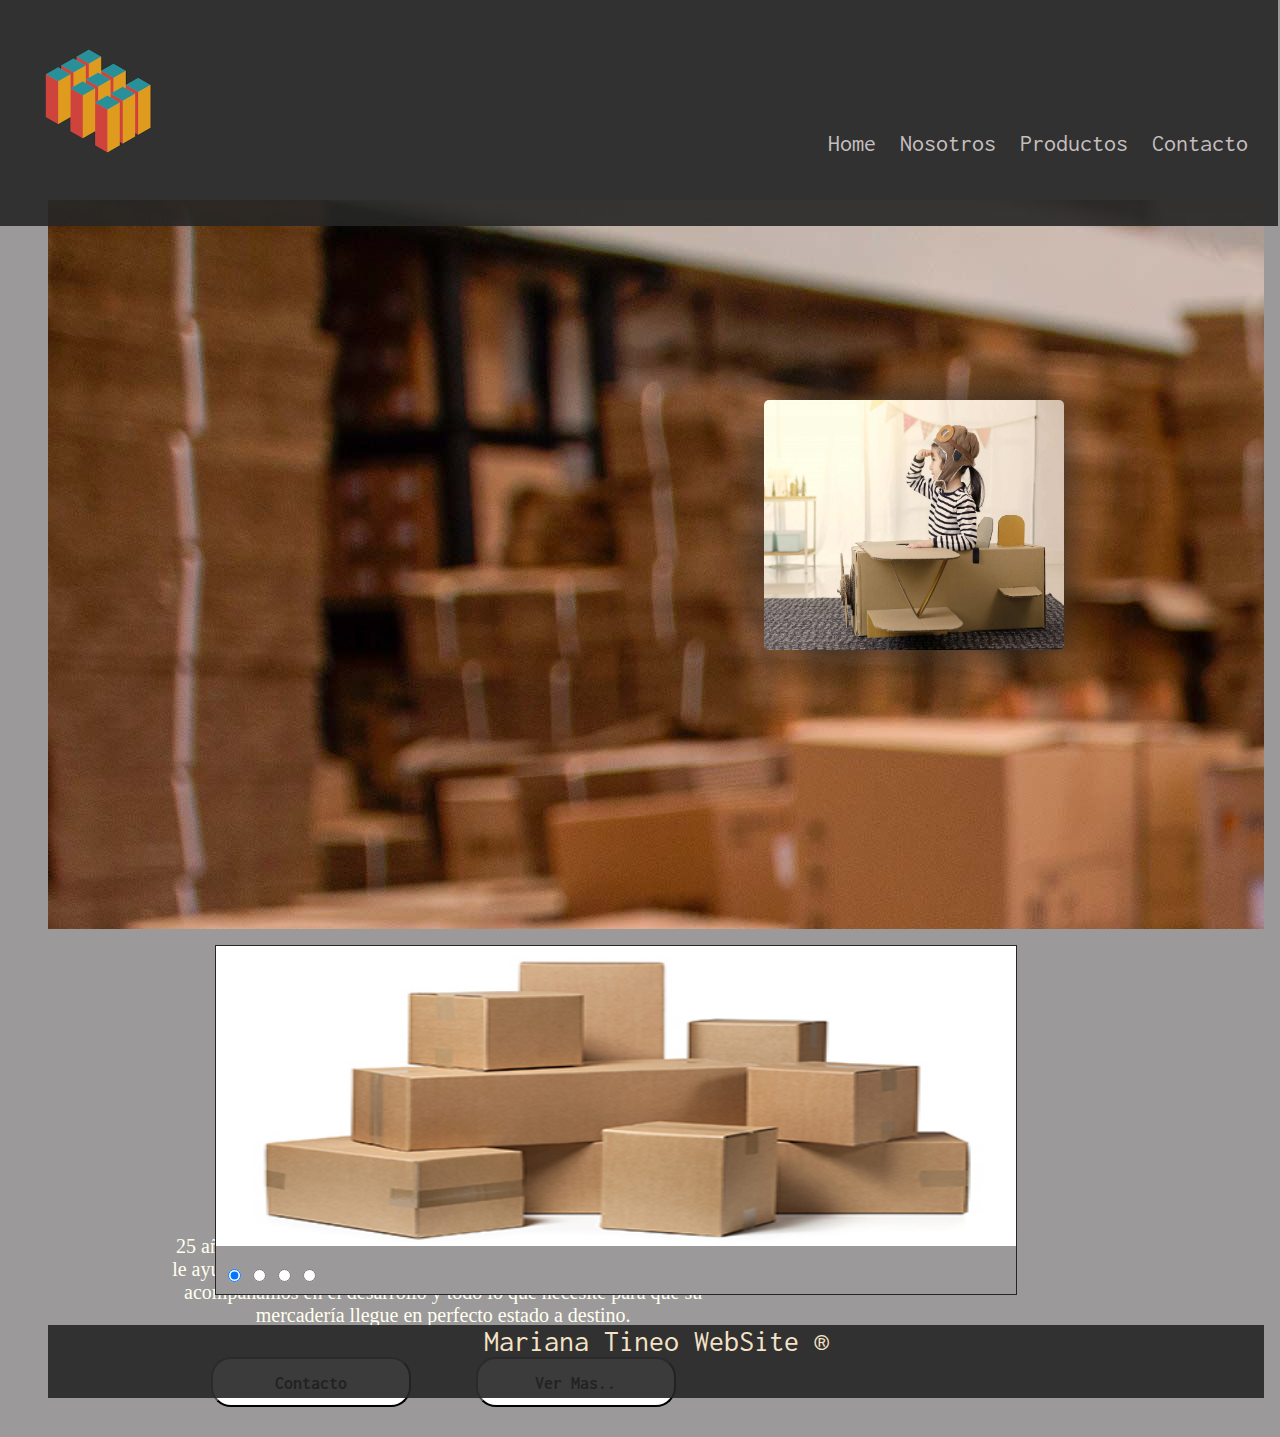
<file: index.html>
<html>

<head>
    <title>mariana Tineo</title>
    <link rel="stylesheet" href="index.css">
    <style>
        @import url('https://fonts.googleapis.com/css2?family=Inconsolata:wght@200&display=swap');
        </style>
</head>

<body class="body">

    <header>
        
            
        
        <div class="TopHeader">
        
                <div class="LogoHeader">
        
                    <img src="Imagenes/caja.gif" alt="" width="200px" height="200px">
                    
                </div>
        
                <div class="NavegationMenu">
        
                    <nav>
                        
                            <a class="ItemMenu" href="index.html">Home</a> 
                        
                        
                            <a class="ItemMenu" href="">Nosotros</a>
                          
                            <a class="ItemMenu" href="">Productos</a>                      
                       
                            <a class="ItemMenu" href="contacto.html">Contacto</a>
                      
                       </nav>
        
        
                </div>
                
        </div>
        
      
            

        
    </header>

        

    <div class="conteiner"> 

        <div class="Fotomain">
                        

            <img src="Imagenes/cajasmain.jpg" alt="">

                    
        </div>
                
        <div class="titulo">
            <h2>Nosotros</h2>
        </div>

        <div class="RecuadroTxt">
            
            <p>
                25 años en el rubro, Ponemos nuestra experiencia a su disposición, le ayudamos a elegir el embalaje más adecuado para su industria, lo acompañamos en el desarrollo y todo lo que necesite para que su mercadería llegue en perfecto estado a destino.      
                       
                    
                    <input class="boton" type="button" value="Contacto">

                    <input class="boton" type="button" value="Ver Mas..">
             </p>
                    
        </div>
            
    </div> 

    <div class="conteiner2"> 
        

        <div class="galeria">
                <input type="radio" name="navegacion" id="_1" checked>
                <input type="radio" name="navegacion" id="_2">
                <input type="radio" name="navegacion" id="_3">
                <input type="radio" name="navegacion" id="_4"> 
                <img src="Imagenes/cajas1.jpg" width="800" height="300" alt="Galeria CSS 1" />
                <img src="Imagenes/cajas2.jpg" width="800" height="300" alt="Galeria CSS 2"  />
                <img src="Imagenes/cajas3.jpg" width="800" height="300" alt="Galeria CSS 3" />
                <img src="Imagenes/cajas4.jpg" width="800" height="300" alt="Galeria CSS 4" />
         </div>
              
                        

            
                    
    </div>

            

                

                
                    
    <footer>

        <div>
            <div class="footcont">
                <p class="txtfooter">
                    Mariana Tineo WebSite ®
                </p>
            </div>
        </div>
    </footer>

</body>

</html>
</file>
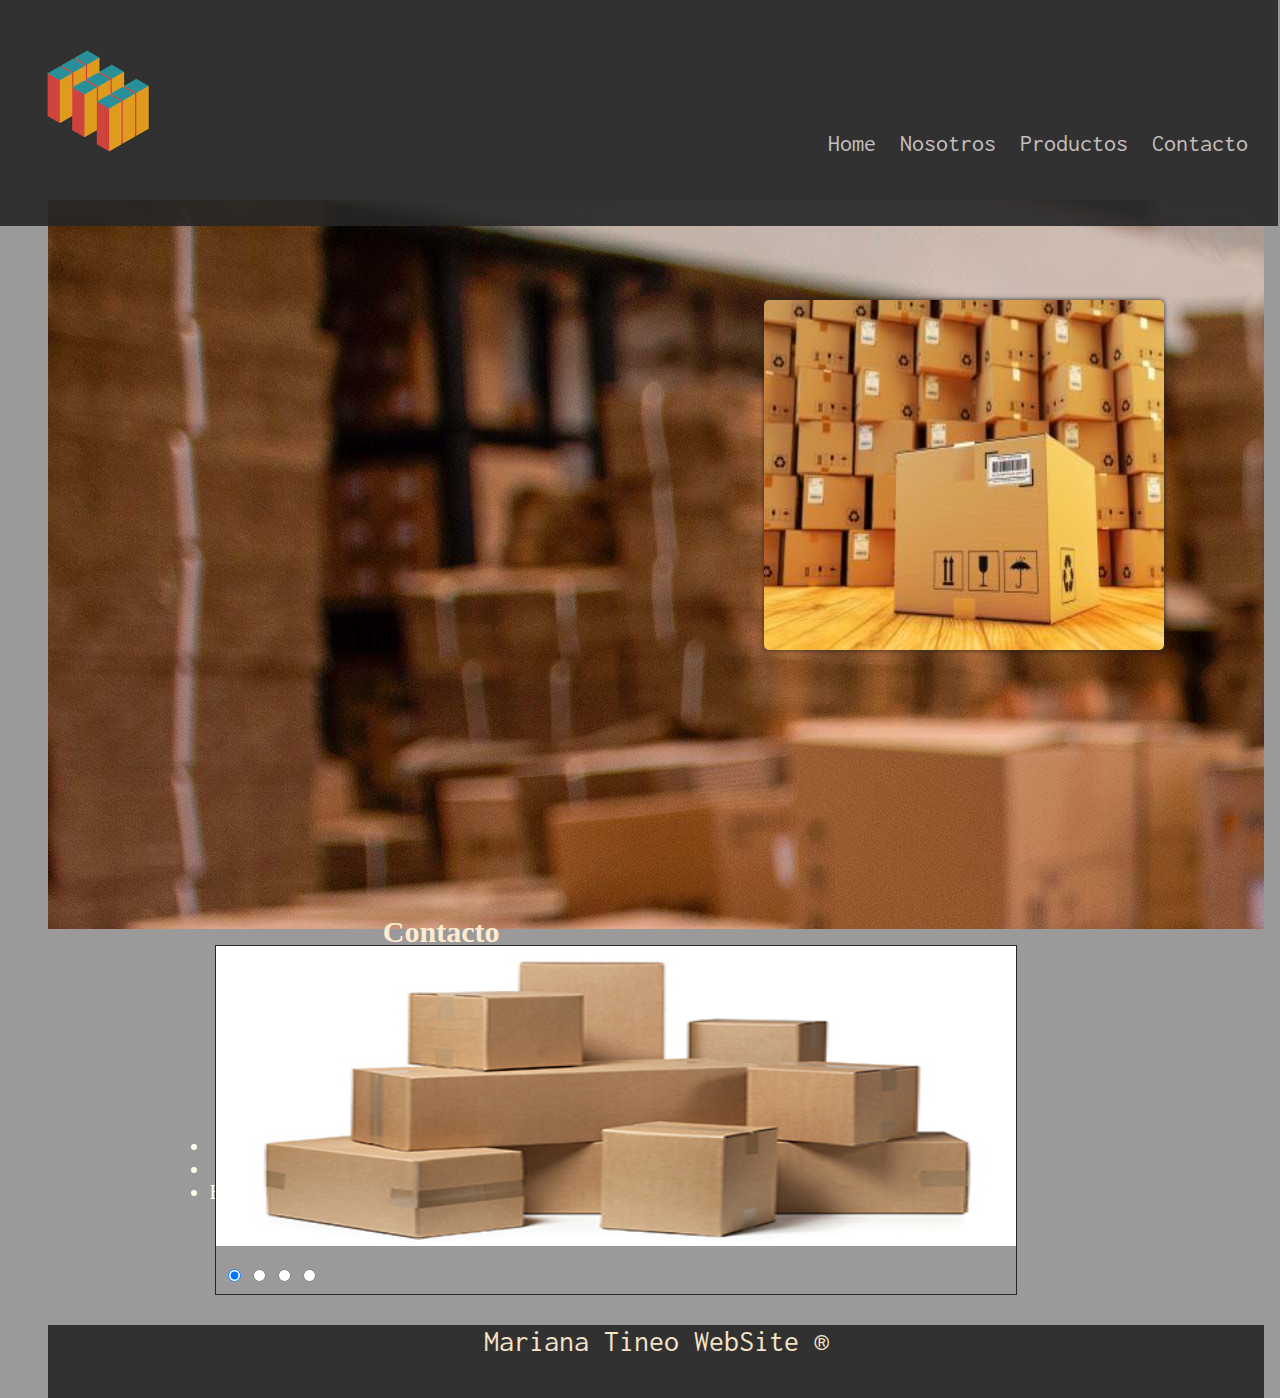
<file: contacto.html>
<html>

<head>
    <title>Marian Tineo</title>
    <link rel="stylesheet" href="contacto.css">
    <style>
        @import url('https://fonts.googleapis.com/css2?family=Inconsolata:wght@200&display=swap');
        </style>
</head>

<body class="body">

    <header>
        
            
        
        <div class="TopHeader">
        
                <div class="LogoHeader">
        
                    <img src="Imagenes/caja.gif" alt="" width="200px" height="200px">
                    
                </div>
        
                <div class="NavegationMenu">
        
                    <nav>
                        
                            <a class="ItemMenu" href="index.html">Home</a> 
                        
                        
                            <a class="ItemMenu" href="">Nosotros</a>
                          
                            <a class="ItemMenu" href="">Productos</a>                      
                       
                            <a class="ItemMenu" href="contacto.html">Contacto</a>
                      
                       </nav>
        
        
                </div>
                
        </div>
        
      
            

        
    </header>

        

    <div class="conteiner"> 

        <div class="Fotomain">
                        

            <img src="Imagenes/cajasmain.jpeg" alt="">

                    
        </div>
                
        <div class="titulo">
            <h2>Contacto</h2>
        </div>

        <div class="RecuadroTxt">
            <ul>
             <li class="lista">Telefono: 151234567</li>
             <li class="lista">Direccion: Calle falsa 123</li>
             <li class="lista">Email: micaja@hotmail.com</li>         
             
            </ul>    
        </div>
            
    </div> 

    <div class="conteiner2"> 
        

        <div class="galeria">
                <input type="radio" name="navegacion" id="_1" checked>
                <input type="radio" name="navegacion" id="_2">
                <input type="radio" name="navegacion" id="_3">
                <input type="radio" name="navegacion" id="_4"> 
                <img src="Imagenes/cajas1.jpg" width="800" height="300" alt="Galeria CSS 1" />
                <img src="Imagenes/cajas2.jpg" width="800" height="300" alt="Galeria CSS 2"  />
                <img src="Imagenes/cajas3.jpg" width="800" height="300" alt="Galeria CSS 3" />
                <img src="Imagenes/cajas4.jpg" width="800" height="300" alt="Galeria CSS 4" />
         </div>
              
                        

            
                    
    </div>

            

                

                
                    
    <footer>

        <div>
            <div class="footcont">
                <p class="txtfooter">
                    Mariana Tineo WebSite ®
                </p>
            </div>
        </div>
    </footer>

</body>

</html>
</file>
<file: index.css>
.topHeader {

   position: fixed;
   opacity: 0.9;
    width: 100%;
 height: inherit;
    background-color: #262626;
    margin: -10px;
    margin-top: -200px;

    
}

.LogoHeader {

    display: flex;
    width:inherit;
    height: inherit;
    

}
    


.NavegationMenu {

    display: flex;
    justify-content: flex-end;
    position: relative;
    flex-direction: inherit;
    top: -70px;
    right: 20px;

}

.ItemMenu {

    color: rgb(202, 194, 194);
    margin:10px 10px 10px 10px;
    text-decoration: none;
    font-family: 'Inconsolata', monospace;
    font-size: x-large;
    
}

.body {
    height: 90%;
    width: 95%;
    background-color: #9b9999;
}

.conteiner {
    background-image: url(Imagenes/conteinerfondo.jpg);
    height: 90%;
    width: 100%;
    margin-left: 40px;
    margin-right: 40px;
    margin-top: 200px;
}

.Fotomain {
    
    display: flex;
    float: right;
    justify-content: right;
    margin: 200px;
    
   
    
    }

.Fotomain img {
    
    display: flex;
    
    
    width: 300px; 
    height: 250px;
    border-radius: 5px;
    box-shadow: 0 0 50px #262626;
    background: #262626;
    

   


}



.RecuadroTxt {
        display:flex;
        
        height:20%;
        width:45%;
        
        margin-left: 10%;
}

.titulo {
    display: flex;
    font-size: 20px;
    color: blanchedalmond;
    width: 40%;
    height: 50%;
    justify-content: center;
    align-items: center;
    margin-left: 150px;
}
.RecuadroTxt p {
        color: ivory;
        font-size: 20px;
        text-align: center;
        
        
    }

.botones {
        display: flex;
        background-color: #ffffff;
       
      
        
        

    }
.boton {
        
        display: ;
        border-radius: 20px;
        width: 200px;
        height: 50px;
        font-family: 'Inconsolata', monospace;
        font-size: large;
        font-weight: bolder;
        padding: 15px; 
        background-color: #ffffff; 
        color: black; 
        color: rgb(0, 0, 0);
        margin: 30px;
    }

    .footcont {

        display: block;
        opacity: 0.9;
        width: 100%;
        height: 9%;
        margin: 0px;
        margin-left: 40px;
        margin-right: 0px;
        background-color: #262626;
        align-items: center;
        justify-content: center;
        
    }

    .footcont p{
        color: blanchedalmond;
        font-size:30px;
        font-family: 'Inconsolata', monospace;
        text-align: center;
        align-items: center;
        justify-content: center;
    }

    


      
      .galeria {
        height: calc( 300px + 3em);
        width: 800px;
        margin:1em auto;
        background-color: #9b9999;
        border: 1px solid #262626;
        position: relative;  
      }
      
      .galeria img {
        position: absolute;
        top: 0;
        left: 0;
        opacity: 0;
        transition: opacity 3s;
      }
      
      .galeria input[type=radio] {
        position: relative;
        bottom: calc(-300px - 1.5em);
        left: .5em;
      }
      
      .galeria input[type=radio]:nth-of-type(1):checked ~ img:nth-of-type(1) {
        opacity: 1;
      }
      
      .galeria input[type=radio]:nth-of-type(2):checked ~ img:nth-of-type(2) {
        opacity: 1;
      }
      
      .galeria input[type=radio]:nth-of-type(3):checked ~ img:nth-of-type(3) {
        opacity: 1;
      }
      
      .galeria input[type=radio]:nth-of-type(4):checked ~ img:nth-of-type(4) {
        opacity: 1;
      }
</file>
<file: contacto.css>
.topHeader {

   position: fixed;
   opacity: 0.9;
    width: 100%;
 height: inherit;
    background-color: #262626;
    margin: -10px;
    margin-top: -200px;

    
}

.LogoHeader {

    display: flex;
    width:inherit;
    height: inherit;
    

}
    


.NavegationMenu {

    display: flex;
    justify-content: flex-end;
    position: relative;
    flex-direction: inherit;
    top: -70px;
    right: 20px;

}

.ItemMenu {

    color: rgb(202, 194, 194);
    margin:10px 10px 10px 10px;
    text-decoration: none;
    font-family: 'Inconsolata', monospace;
    font-size: x-large;
    
}

.body {
    height: 90%;
    width: 95%;
    background-color: #9b9999;
}

.conteiner {
    background-image: url(Imagenes/conteinerfondo.jpg);
    height: 90%;
    width: 100%;
    margin-left: 40px;
    margin-right: 40px;
    margin-top: 200px;
}

.Fotomain {
    
    display: flex;
    float: right;
    justify-content: right;
    margin: 100px;
    
   
    
    }

.Fotomain img {
    
  display: flex;
    
    
  width: 400px; 
  height: 350px;
  border-radius: 5px;
  box-shadow: 0 0 5px #262626;
  background: #262626;
   margin-left:0px;
   margin-right: 0px;


   


}



.RecuadroTxt{
        
  
  display:flex;
        
        height:20%;
        width:45%;
        color: ivory;
        font-size: 20px;
        text-align: center;
        margin-left: 10%;
  
}


.titulo {
  display: flex;
  font-size: 20px;
  color: blanchedalmond;
  width: 40%;
  height: 50%;
  justify-content: center;
  align-items: center;
  margin-left: 150px;
}
.RecuadroTxt p {
        color: ivory;
        font-size: 35px;
        text-align: center;
        
        
    }

.botones {
        display: flex;
        background-color: #ffffff;
       
      
        
        

    }
.boton {
        
        display: ;
        border-radius: 20px;
        width: 200px;
        height: 50px;
        font-family: 'Inconsolata', monospace;
        font-size: large;
        font-weight: bolder;
        padding: 15px; 
        background-color: #ffffff; 
        color: black; 
        color: rgb(0, 0, 0);
        margin: 30px;
    }

    .footcont {

        display: block;
        opacity: 0.9;
        width: 100%;
        height: 9%;
        margin: 0px;
        margin-left: 40px;
        margin-right: 0px;
        background-color: #262626;
        align-items: center;
        justify-content: center;
        
    }

    .footcont p{
        color: blanchedalmond;
        font-size:30px;
        font-family: 'Inconsolata', monospace;
        text-align: center;
        align-items: center;
        justify-content: center;
    }

    


      
      .galeria {
        height: calc( 300px + 3em);
        width: 800px;
        margin:1em auto;
        background-color: #9b9999;
        border: 1px solid #262626;
        position: relative;  
      }
      
      .galeria img {
        position: absolute;
        top: 0;
        left: 0;
        opacity: 0;
        transition: opacity 3s;
      }
      
      .galeria input[type=radio] {
        position: relative;
        bottom: calc(-300px - 1.5em);
        left: .5em;
      }
      
      .galeria input[type=radio]:nth-of-type(1):checked ~ img:nth-of-type(1) {
        opacity: 1;
      }
      
      .galeria input[type=radio]:nth-of-type(2):checked ~ img:nth-of-type(2) {
        opacity: 1;
      }
      
      .galeria input[type=radio]:nth-of-type(3):checked ~ img:nth-of-type(3) {
        opacity: 1;
      }
      
      .galeria input[type=radio]:nth-of-type(4):checked ~ img:nth-of-type(4) {
        opacity: 1;
      }
</file>
